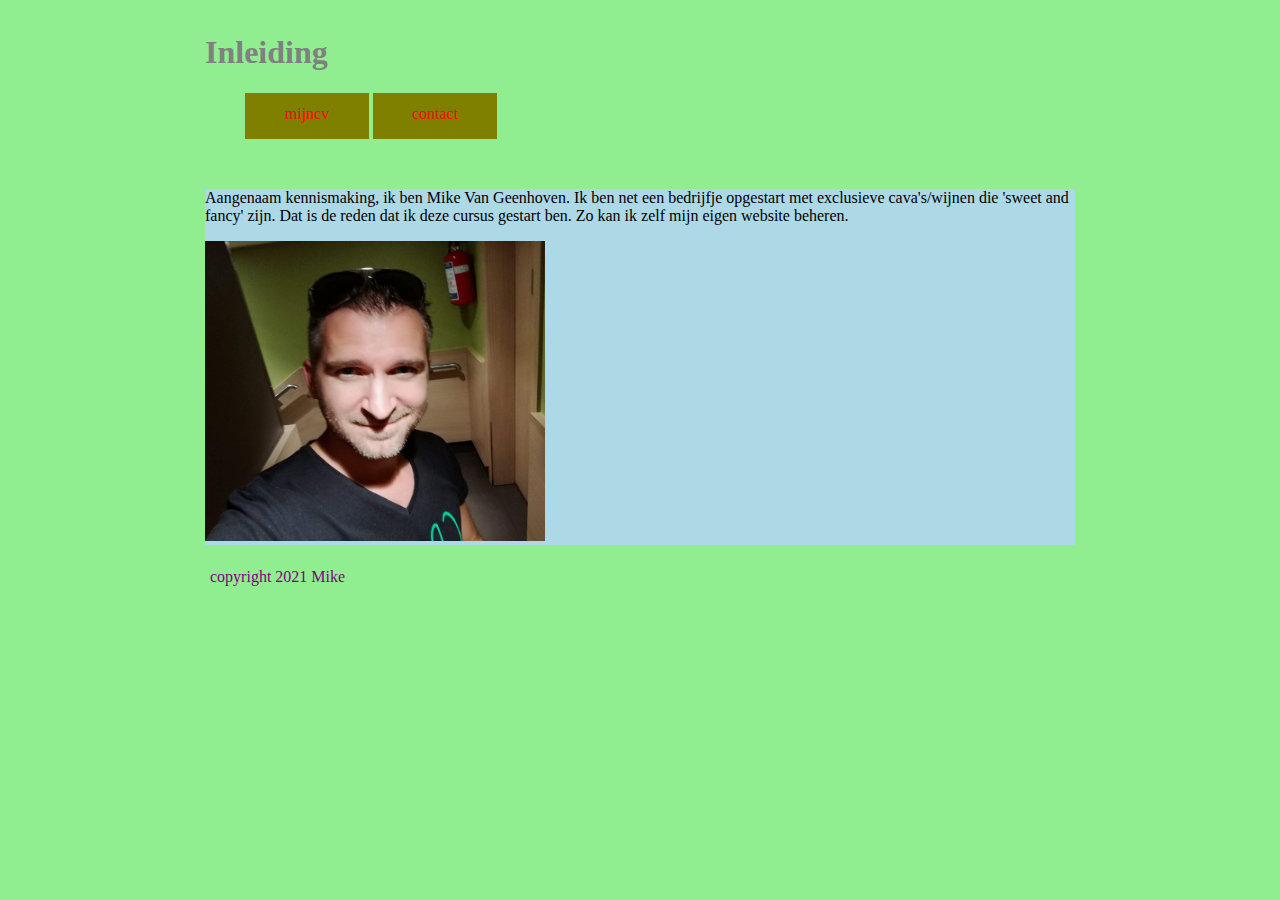
<file: index.html>
<!DOCTYPE html>
<html>
<head>
<title>Index</title>
<link rel="stylesheet" type="text/css" href="main.css">
</head>
<body>
<h1>Inleiding</h1>
<ul>
<li><a href="mijncv.html">mijncv</a></li>
<li><a href="contact.html">contact</a></li>
</ul>
<br>
<div>
<p>Aangenaam kennismaking, ik ben Mike Van Geenhoven. Ik ben net een bedrijfje
opgestart met exclusieve cava's/wijnen die 'sweet and fancy' zijn. Dat is de reden
dat ik deze cursus gestart ben. Zo kan ik zelf mijn eigen website beheren.</p>
<img src="Mike.jpg" alt="" width="340" height="300">
</div>
</body>
<br>
<footer>copyright 2021 Mike</footer>
</file>
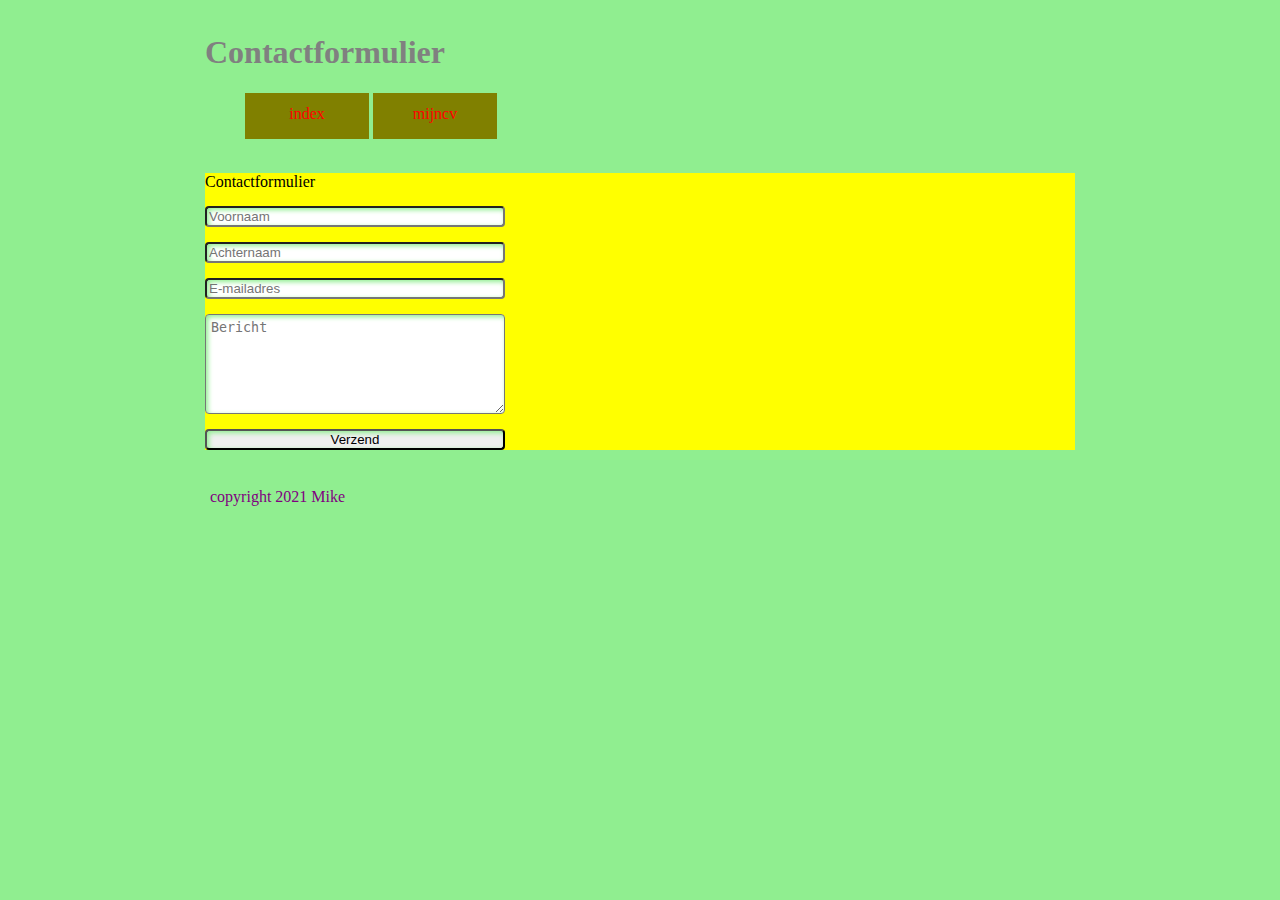
<file: contact.html>
<!DOCTYPE html>
<html>
<head>
<title>Contact</title>
<link rel="stylesheet" type="text/css" href="main.css">
</head>
<body>
<h1>Contactformulier</h1>
<ul>
<li><a href="index.html">index</a></li>
<li><a href="mijncv.html">mijncv</a></li>
</ul>
<br>
<form> Contactformulier
<input type="text" placeholder="Voornaam" />
<input type="text" placeholder="Achternaam" />
<input type="email" placeholder="E-mailadres" />
<textarea placeholder="Bericht"></textarea>
<button>Verzend</button>
</form>
</body>
<br>
<footer>copyright 2021 Mike</footer>
</file>
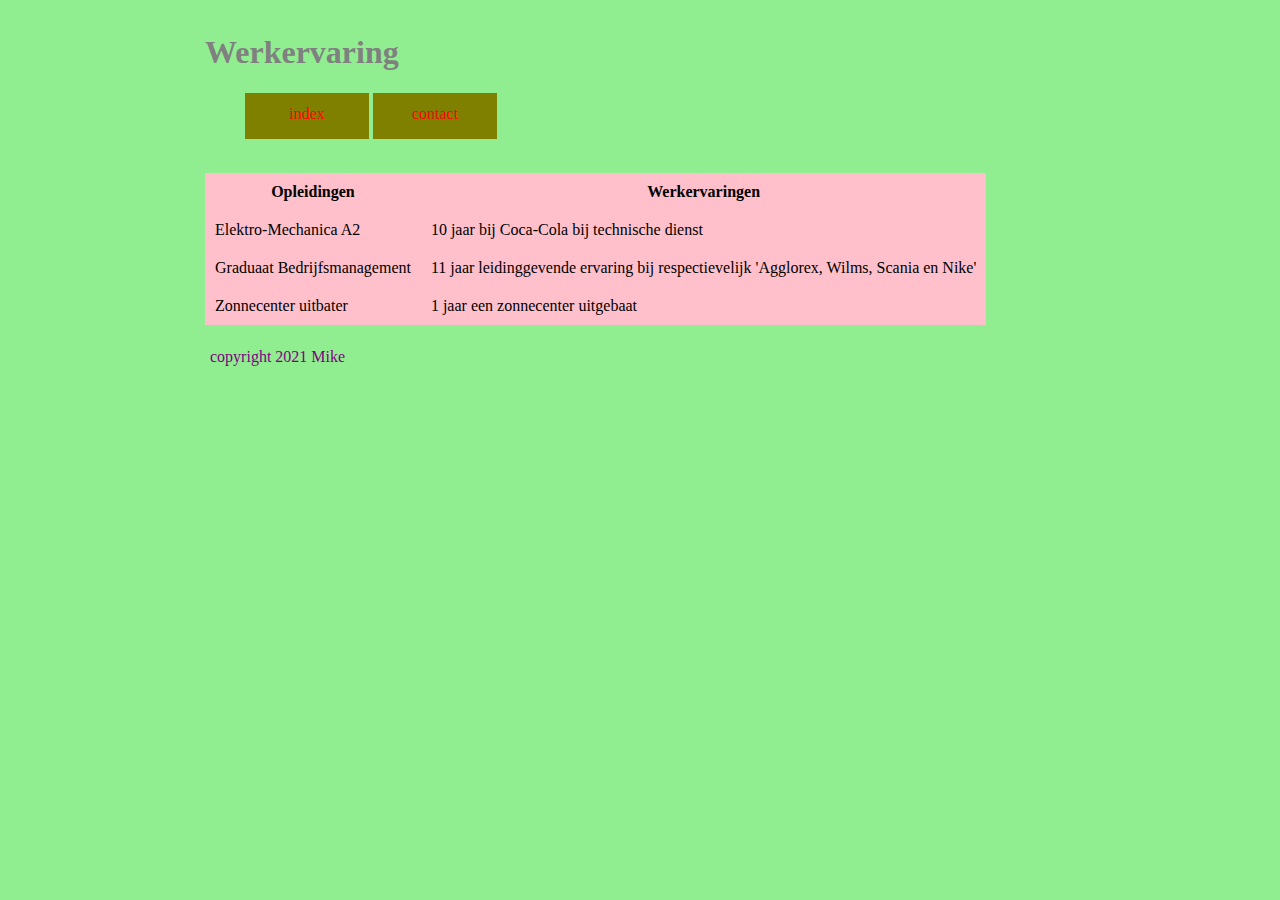
<file: mijncv.html>
<!DOCTYPE html>
<html>
<head>
<title>Mijncv</title>
<link rel="stylesheet" type="text/css" href="main.css">
</head>
<body>
<h1>Werkervaring</h1>
<ul>
<li><a href="index.html">index</a></li>
<li><a href="contact.html">contact</a></li>
</ul>
<br>
<table>
<tr>
<th>Opleidingen</th>
<th>Werkervaringen</th>
</tr>
<tr>
<td>Elektro-Mechanica A2</td>
<td>10 jaar bij Coca-Cola bij technische dienst</td>
</tr>
<tr>
<td>Graduaat Bedrijfsmanagement</td>
<td>11 jaar leidinggevende ervaring bij respectievelijk 'Agglorex, Wilms, Scania en Nike'</td>
</tr>
<tr>
<td>Zonnecenter uitbater</td>
<td>1 jaar een zonnecenter uitgebaat</td>
</tr>
</table>
</body>
<br>
<footer>copyright 2021 Mike</footer>
</file>
<file: main.css>
header{
padding: 5px 5px;
}
body{
background-color: lightgreen;
padding: 5px 5px;
margin-left: 200px;
margin-right: 200px;
}
h1{
color: grey;
}
ul a{
color: red;
text-decoration: none;
}
li{
display: inline-block;
height: 22px;
width: 100px;
padding: 12px;
text-align: center;
color: red;
background-color: olive;
}
li:hover{
background-color: lightblue;
}
div{
background-color: lightblue;
}
table{
background-color: pink;
border-collapse: collapse;
}
td, th{
padding: 10px 10px;
}
form{
background-color: yellow;
}
input[type="text"], input[type="email"], textarea, button{display: block;
margin: 15px 0px;
width: 300px;
box-sizing: border-box;
border-radius: 4px; box-shadow: inset 2px 2px 5px lightgreen;
}
textarea{height: 100px;
padding: 5px 5px
}
button:active{
background-color: purple;
color: blue;
border-radius: 8px;
box-shadow: inset 2px 2px 5px green;
}
footer{
color: purple;
padding: 5px 5px;
}
</file>
